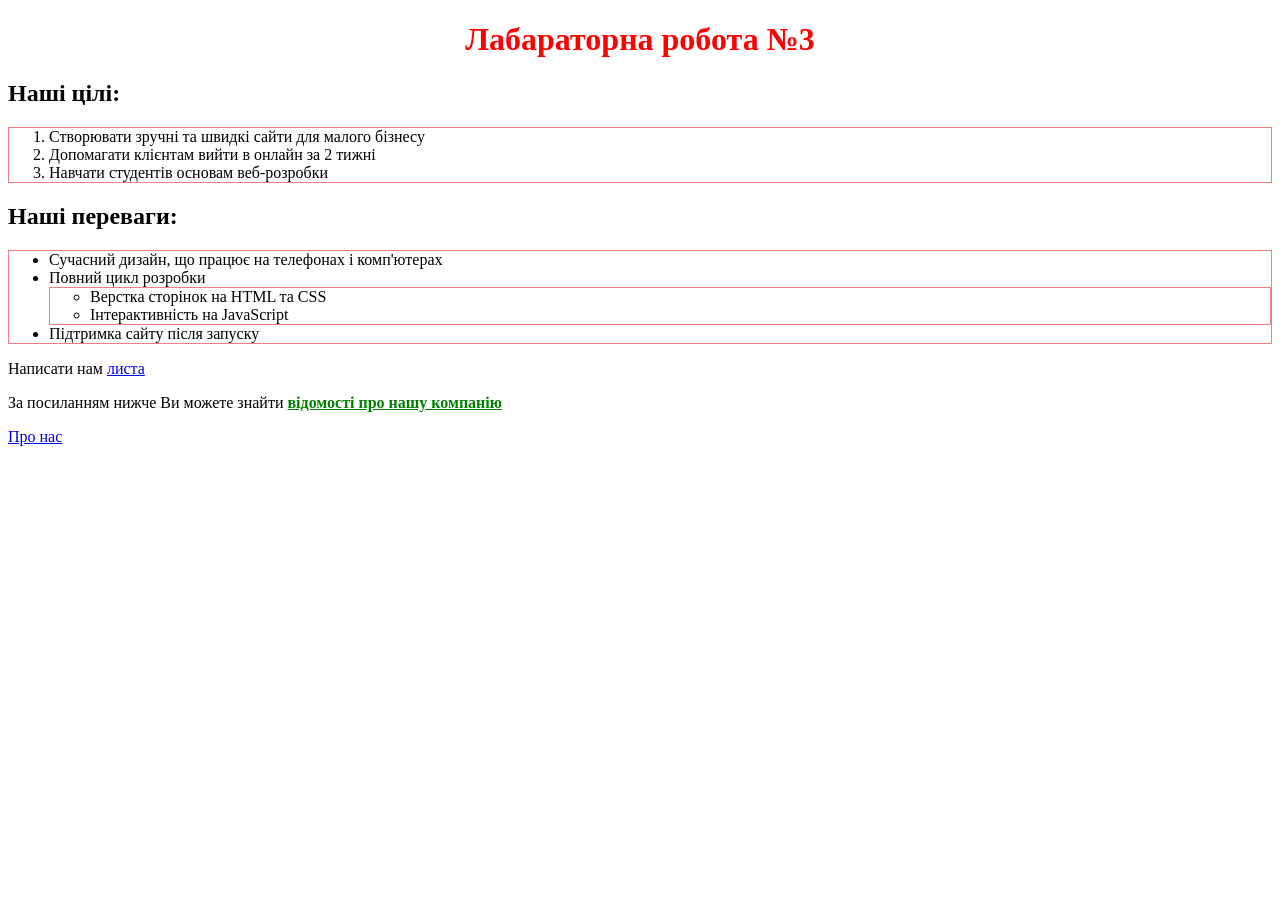
<file: Lab-3/index.html>
<!DOCTYPE html>
<html lang="uk-ua">
  <head>
    <meta charset="utf-8">
    <meta name="viewport" content="width=device-width, initial-scale=1.0">
    <title>Лаб. №3: головна</title>
    <link rel="stylesheet" href="styles/styles.css">
    <link rel="icon" href="images/banners/favicon-16x16.png">
    <style>
      h1 { text-align: center; color: red; }
    </style>
	
  </head>
  <body>
    <h1> Лабараторна робота №3 </h1>
    <h2> Наші цілі: </h2>
    <ol>
      <li>Створювати зручні та швидкі сайти для малого бізнесу</li>
      <li>Допомагати клієнтам вийти в онлайн за 2 тижні</li>
      <li>Навчати студентів основам веб-розробки</li>
    </ol>
    <h2> Наші переваги:</h2>
    <ul> 
      <li>Сучасний дизайн, що працює на телефонах і комп'ютерах</li>
      <li>Повний цикл розробки
      <ul>
         <li>Верстка сторінок на HTML та CSS</li>
         <li>Інтерактивність на JavaScript
      </ul>
    </li>
      <li>Підтримка сайту після запуску</li>
    </ul>
    <p> Написати нам <a href="mailto:mykola.romanets@student.uzhnu.edu.ua"> листа </a></p>
    <p>За посиланням нижче Ви можете знайти <strong>відомості про нашу компанію</strong></p>
    <p><a href="pages/about.html">Про нас</a></p>

    <script src="scripts/app.js"></script>
    <script>
      alert('Привіт!');
    </script>
  </body>

</html>
</file>
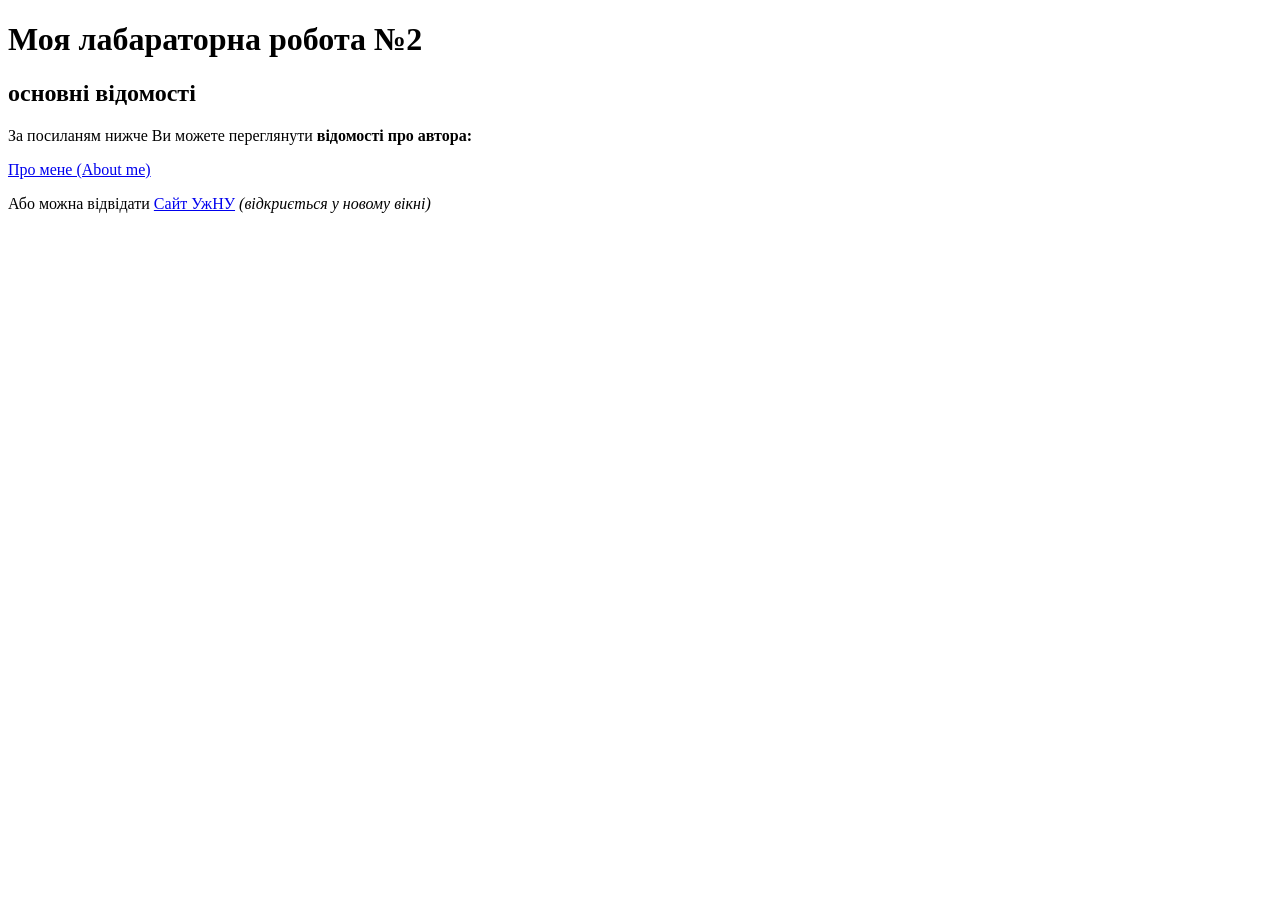
<file: Lab2_HTML/index.html>
<!DOCTYPE html>
<html lang="uk">
    <head>
        <meta charset="UTF-8">
        <meta name="viewport" content="width=device-width, initial-scale=1.0">
        <title>Лабораторна робота №2: головна</title>
        <link rel="stylesheet" href="style.css">
    </head>
    <body>

        <!-- Заголовки!-->
        <h1>Моя лабараторна робота №2</h1>
        <h2>основні відомості</h2>
        <p> За посиланям нижче Ви можете переглянути <strong>відомості про автора:</strong></p>
        <!-- Посилання-->
         <p> <a href="author.html"> Про мене (About me)</a></p>
          <p>Або можна відвідати <a href="https://www.uzhnu.edu.ua" target="_blank">Сайт УжНУ</a> <em>(відкриється у новому вікні)</em></p>
    </body>
</html>
</file>
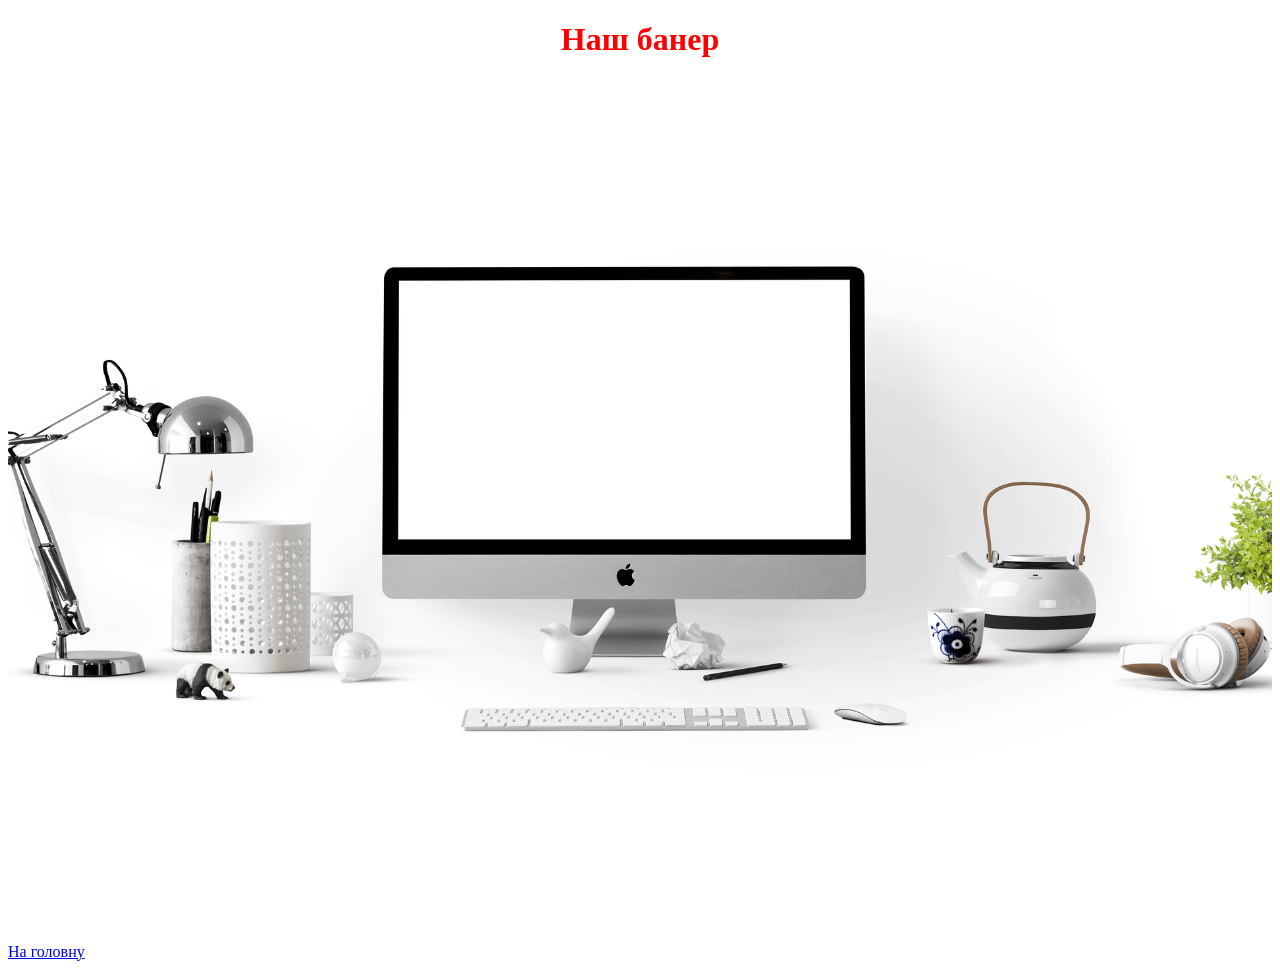
<file: Lab-3/pages/about.html>
<!DOCTYPE html>
<html lang="uk-ua">
  <head>
    <meta charset="utf-8">
    <meta name="viewport" content="width=device-width, initial-scale=1.0">
    <title>Лаб. №3: Про нас</title>
    <link rel="icon" type="image/png" href="../images/banners/favicon-16x16.png">
    <link rel="stylesheet" href="../styles/styles.css">
    <style>
      h1 { text-align: center; color: red; }
    </style>
	
  </head>
  <body>
    <h1>Наш банер</h1>
    <img src="../images/banners/apple-1920.jpg" alt="Баннер:робоче місце з комп'ютером, лампою та чайником">
    <p><a href="../index.html">На головну</a></p>
  </body>
</html>
</file>
<file: Lab-3/styles/styles.css>
i, em, span, b, strong {
    color: green;
    text-decoration: underline;
}

ol, ul {
    border: 1px solid lightcoral;
}

img {
    width: 100%;
    max-width: 100%;
}
</file>
<file: Lab2_HTML/style.css>
.name {
    color: red;
}
h1 {
    align-items: center;
}
</file>
